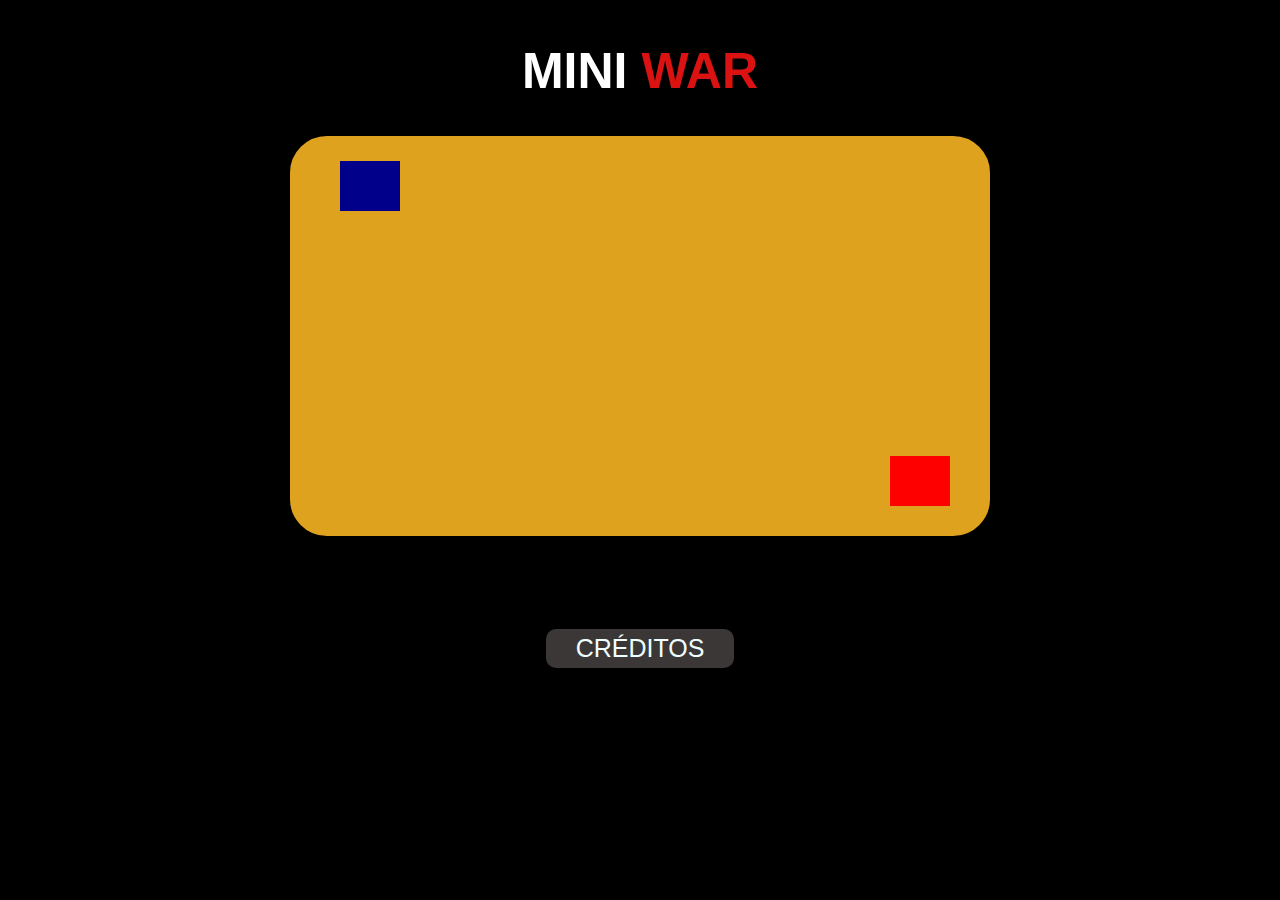
<file: index.html>
<!DOCTYPE html>
    <html lang="pt-br">
    <head>
        <meta charset="UTF-8">
        <meta http-equiv="X-UA-Compatible" content="IE=edge">
        <meta name="viewport" content="width=device-width, initial-scale=1.0">
        <link rel="stylesheet" href="style.css">
        <title>Mini War</title>
    </head>
    <body>
        <!-- Tela incial -->
        <div id="home">
            <!-- <div id="imgs">
                <img class="img" src="https://steamcdn-a.akamaihd.net/steamcommunity/public/images/items/283000/4c5fd5bf5a5844110f72713f4bb9129ea20633c5.jpg" width="500" height="300">
            </div> -->
            <div id="miniwar">
                <div id="mini">
                    <h1>MINI</h1>
                </div>
                <div id="war">
                    <h1>WAR</h1>
                </div>
            </div>
            <div class="popup" id="popup">
                <h2>Créditos</h2>
                <ul>
                    <li>Johnny - JavaScript</li>
                    <li>William - JavaScript</li>
                    <li>Eduardo - HTML e CSS</li>
                    <li>Thiago - Designer</li>
                </ul>
                <button onclick="closePopup()">Fechar</button>
            </div>
            <canvas id="canvas"></canvas>
            <script src="script.js"></script>

            <div id="creditos">
                <button onclick="openPopup()" type="submit">CRÉDITOS</button>
            </div>
        </div>        
    </body>
</html>
</file>
<file: style.css>
body {
    display: fixed;
    text-align: center;
    background-color: rgb(0, 0, 0);
}

.popup {
    display: none;
    position: fixed;
    top: 50%;
    left: 50%;
    transform: translate(-50%, -50%);
    background-color: rgb(11, 0, 110);
    padding: 20px;
    max-width: 400px;
    z-index: 1;
    text-align: justify;
    border-radius: 20px;
}

.popup h2 {
    font-size: 30px;
    margin-top: 0;
    color: #fff;
    text-align: center;
}

.popup ul {
    margin: 0;
    padding: 2px;
    list-style: none;
    font-size: 25px;
    line-height: 1.5;
    color: #fff;
}

.popup button {
    display: block;
    margin: 20px auto 0;
    padding: 10px 20px;
    background-color: #07fde9;
    color: #000000;
    border: none;
    border-radius: 4px;
    cursor: pointer;
    font-weight: 550;
}

#miniwar {
    color: white;
    font-family: Arial, Helvetica, sans-serif;
    font-weight: 600;
    font-size: 50px;
} 

#mini {
    display: inline-block;
    color: rgb(255, 255, 255);
    font-size: 25px;
}

#war {
    display: inline-block;
    color: rgb(219, 18, 18);
    font-size: 25px;
}

#botoes {
    color: white;
    font-size: 45px;
    background-color: rgb(39, 68, 39);
    border-radius: 10px;
    border: 0;
    padding: 10px 60px;
}

button {
    color: azure;
    font-size: 25px;
    background-color: rgb(59, 55, 55);
    border-radius: 10px;
    border: 0;
    padding: 5px 30px;
    margin-top: 10px;
}

button:hover, .active {
    background-color:#ff0000;
}

.tank {
    position: absolute;
    width: 50px;
    height: 30px;
    background-color: rgb(126, 12, 12);
}

canvas {
    border: 3px solid black;
    border-radius: 40px;
    display: block;
    background-color: rgb(223, 162, 31);
    padding-left: 0;
    padding-right: 0;
    margin-left: auto;
    margin-right: auto;
    margin-top: px;
}

#creditos {
    margin-top: 80px;
}
</file>
